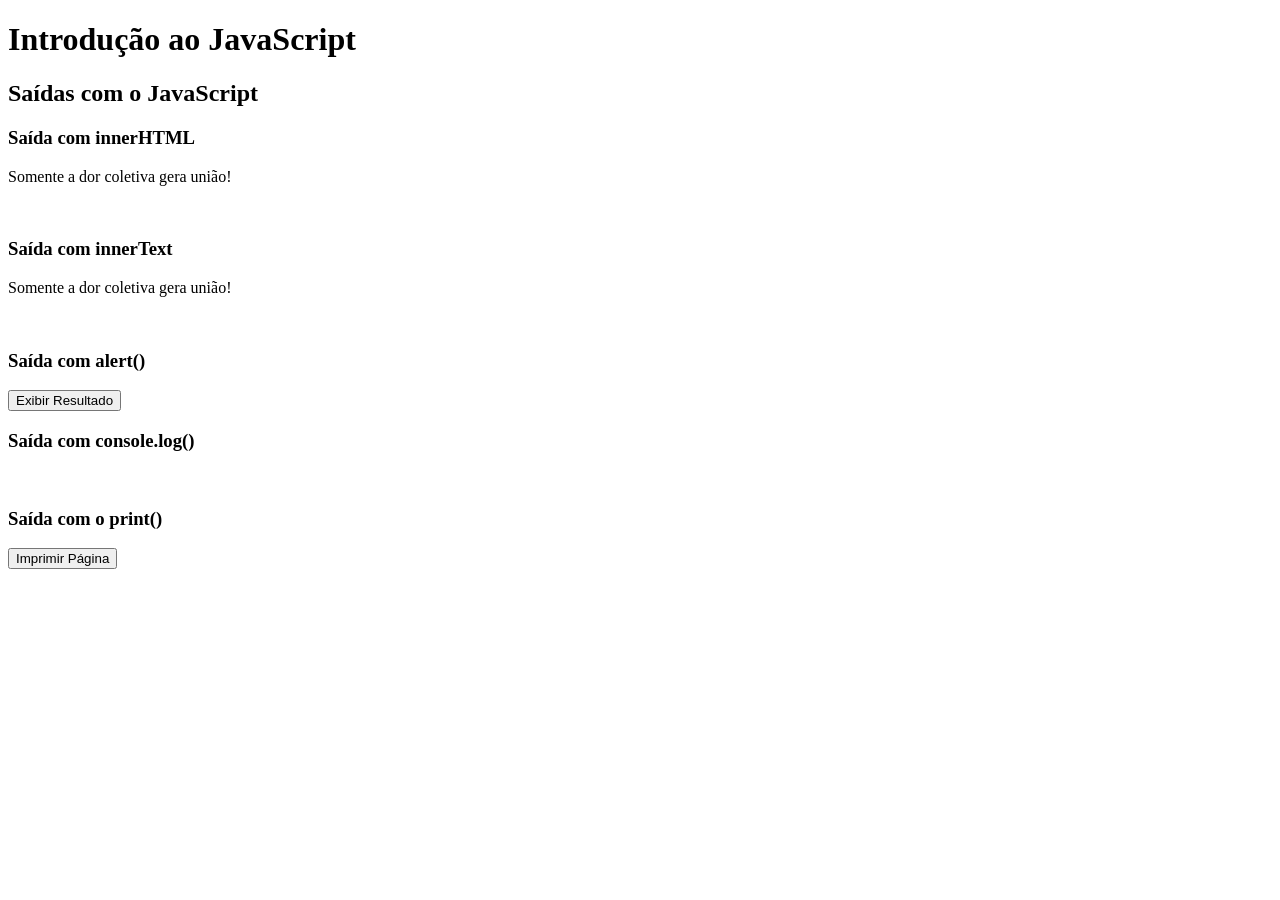
<file: Aula01/index.html>
<!DOCTYPE html>
<html lang="pt-br">
  <head>
    <meta charset="UTF-8">
    <meta name="viewport" content="width=device-width, initial-scale=1.0">
    <title>Conteúdo Aula01 - JavaScript</title>
  </head>
  <body>
    
    <h1>Introdução ao JavaScript</h1>

    <h2>Saídas com o JavaScript</h2>

    <h3>Saída com innerHTML</h3>

    <p class="ex1"></p>

    <br>

    <h3>Saída com innerText</h3>

    <p class="ex2"></p>

    <br>

    <h3>Saída com alert()</h3>

    <button onclick="exibirResultado()">Exibir Resultado</button>

    <br>

    <h3>Saída com console.log()</h3>

    <br>

    <h3>Saída com o print()</h3>

    <button onclick="imprimir()">Imprimir Página</button>

    <script src="./src/script.js"></script>

  </body>
</html>
</file>
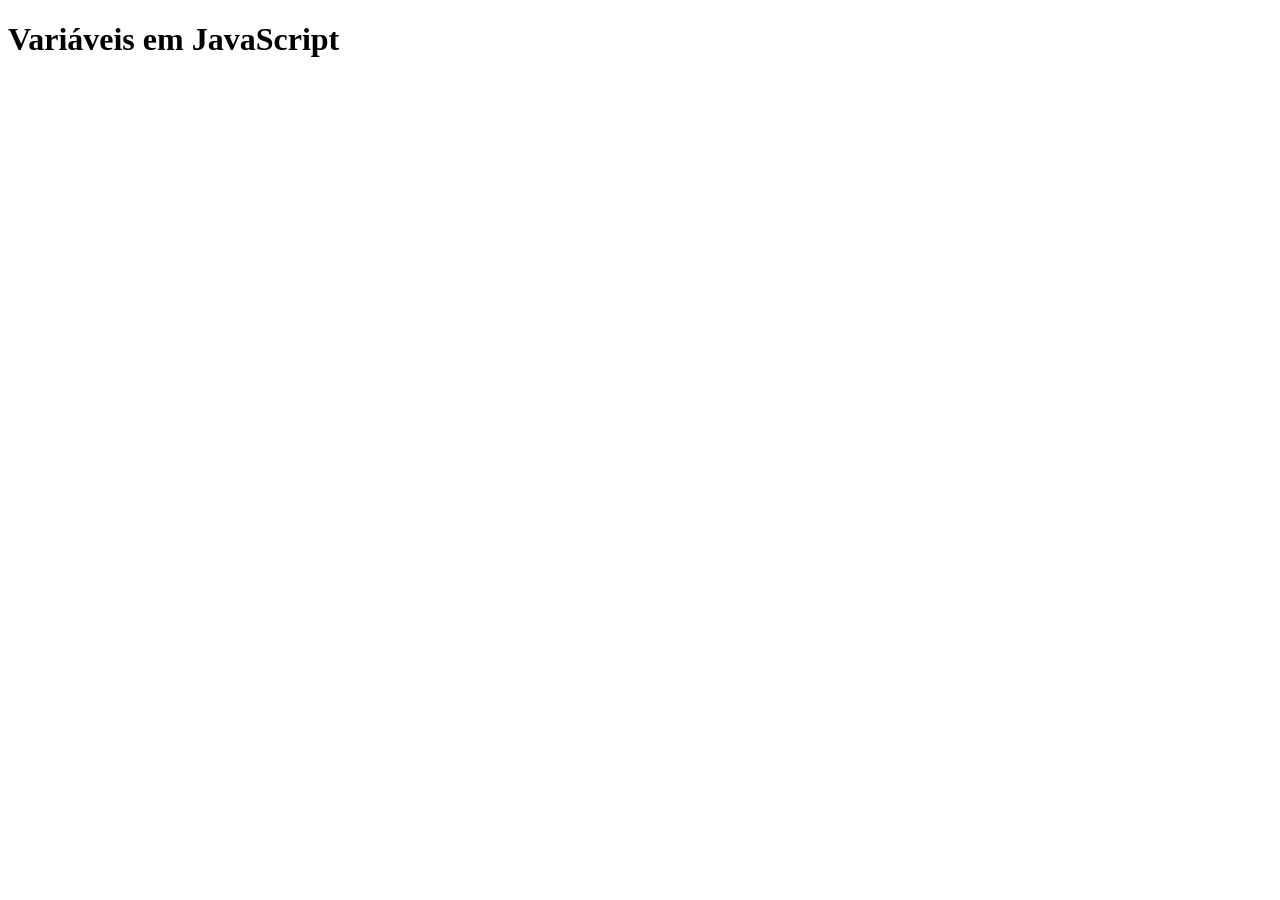
<file: Aula02/index.html>
<!DOCTYPE html>
<html lang="pt-br">
  <head>
    <meta charset="UTF-8">
    <meta name="viewport" content="width=device-width, initial-scale=1.0">
    <title>Conteúdo Aula02 - JavaScript</title>
  </head>
  <body>
    
    <h1>Variáveis em JavaScript</h1>

    <script src="./src/script.js"></script>

  </body>
</html>
</file>
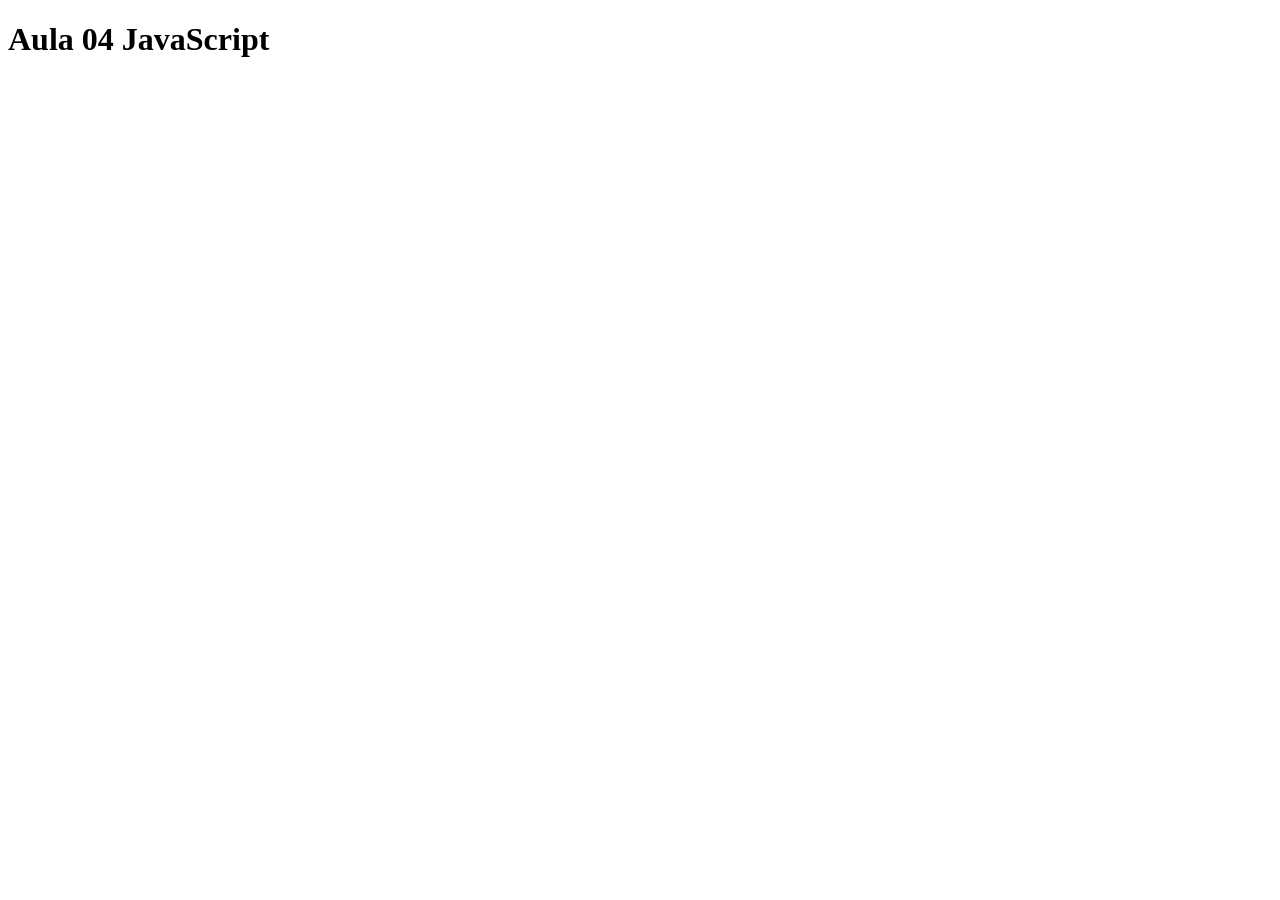
<file: Aula04/index.html>
<!DOCTYPE html>
<html lang="pt-br">
<head>
  <meta charset="UTF-8">
  <meta name="viewport" content="width=device-width, initial-scale=1.0">
  <title>Conteúdo Aula04 - JavaScript</title>
</head>
<body>
  
  <h1>Aula 04 JavaScript</h1>

  <script src="./src/script03.js"></script>

</body>
</html>
</file>
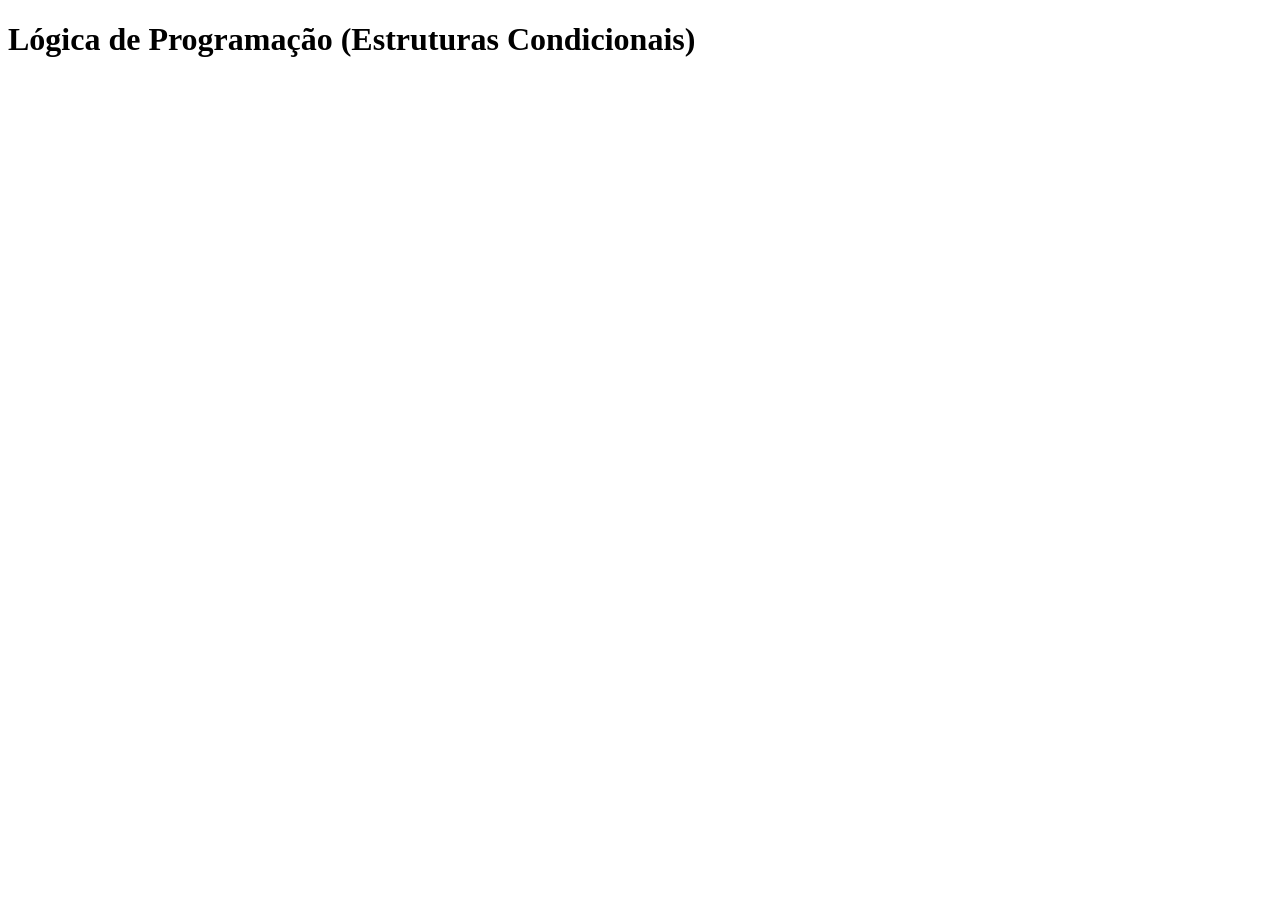
<file: Aula05/index.html>
<!DOCTYPE html>
<html lang="pt-br">
  <head>
    <meta charset="UTF-8">
    <meta name="viewport" content="width=device-width, initial-scale=1.0">
    <title>Conteúdo Aula05 - JavaScript</title>
  </head>
  <body>
    
    <h1>Lógica de Programação (Estruturas Condicionais)</h1>

    <script src="./src/script.js"></script>

  </body>
</html>
</file>
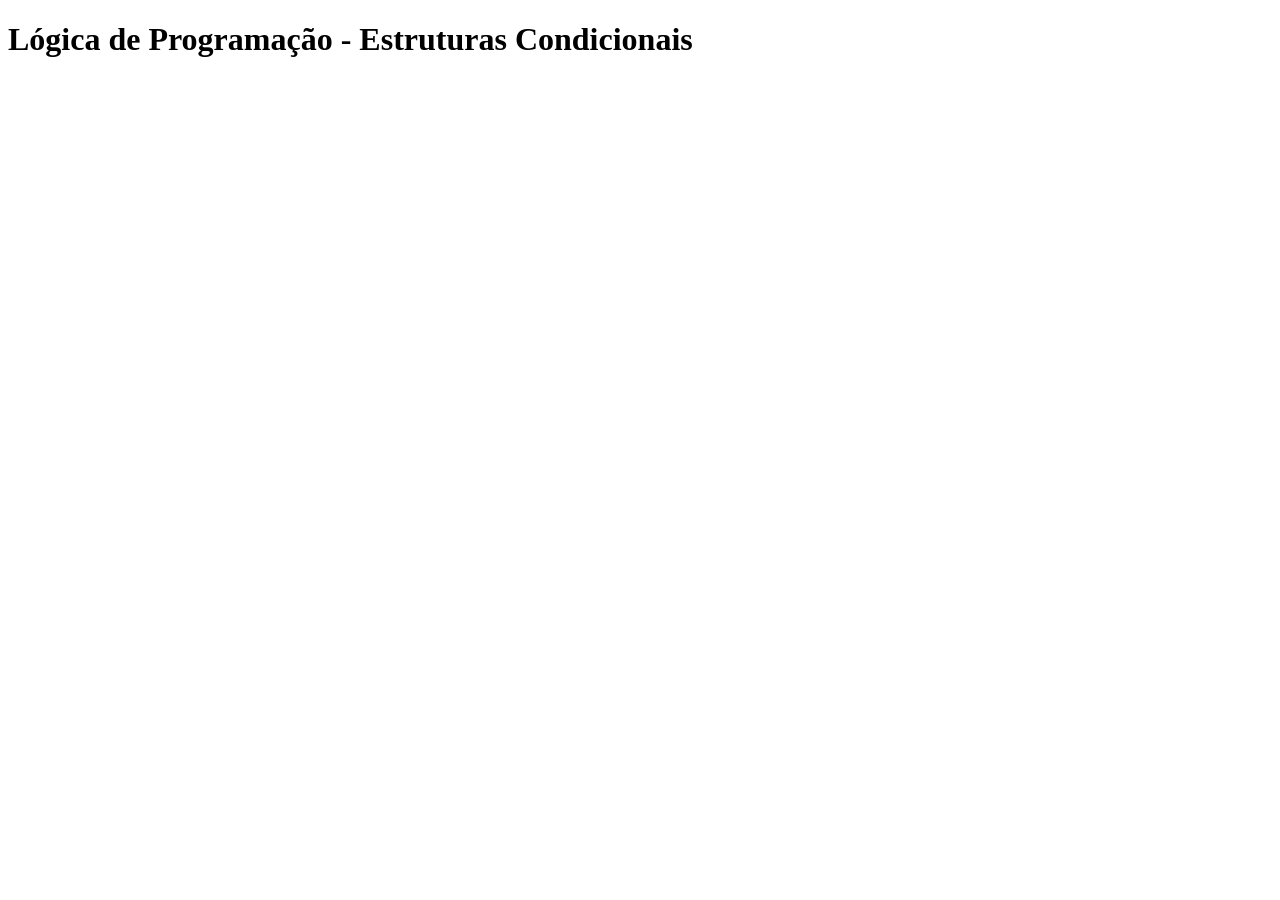
<file: Aula06/index.html>
<!DOCTYPE html>
<html lang="pt-br">
  <head>
    <meta charset="UTF-8">
    <meta name="viewport" content="width=device-width, initial-scale=1.0">
    <title>Conteúdo Aula06 - JavaScript</title>
  </head>
  <body>
    
    <h1>Lógica de Programação - Estruturas Condicionais</h1>

    <script src="./src/script.js"></script>

  </body>
</html>
</file>
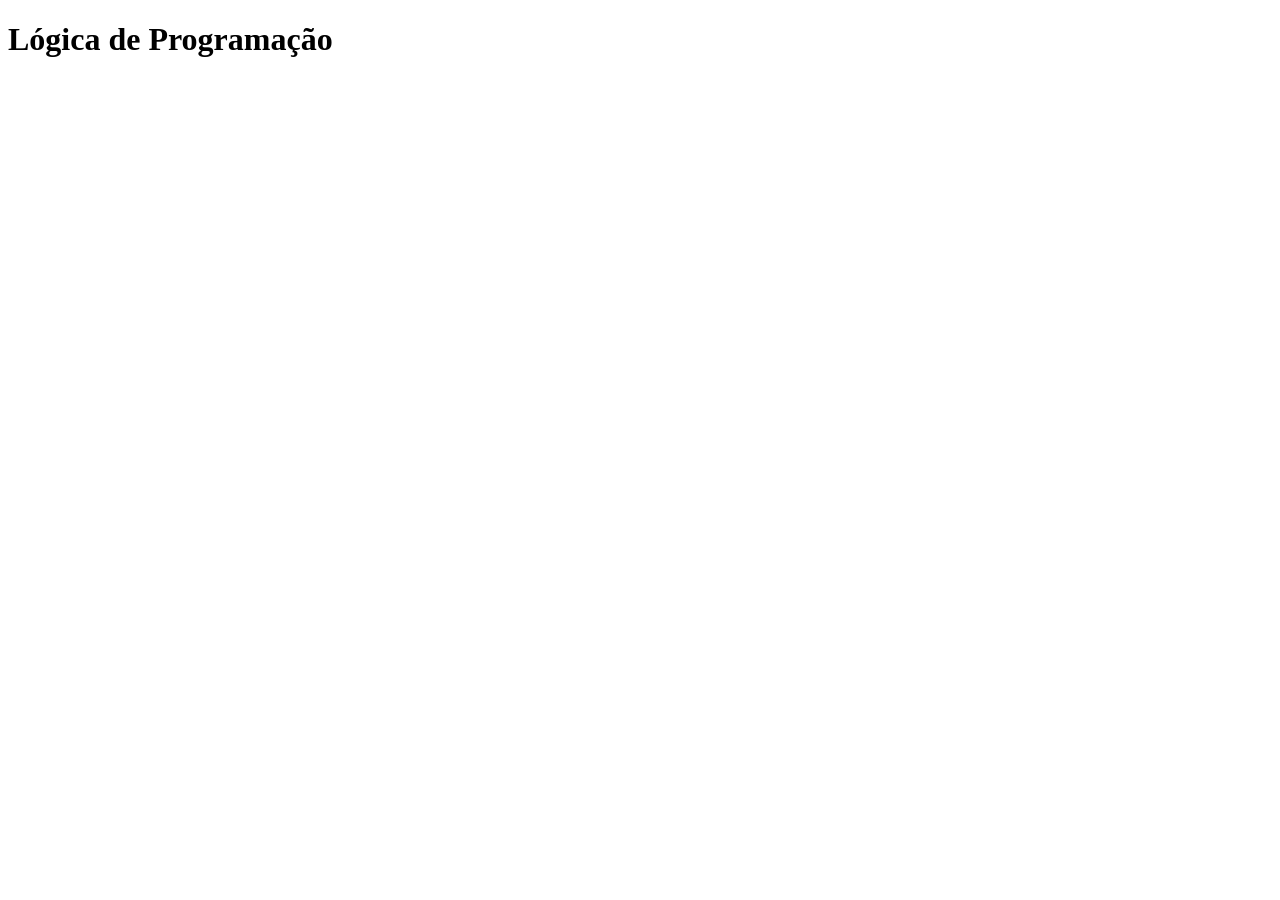
<file: Aula07/index.html>
<!DOCTYPE html>
<html lang="pt-br">
<head>
  <meta charset="UTF-8">
  <meta name="viewport" content="width=device-width, initial-scale=1.0">
  <title>Conteúdo Aula07 - JavaScript</title>
</head>
<body>

  <h1>Lógica de Programação</h1>

  <script src="./src/script11.js"></script>

</body>
</html>
</file>
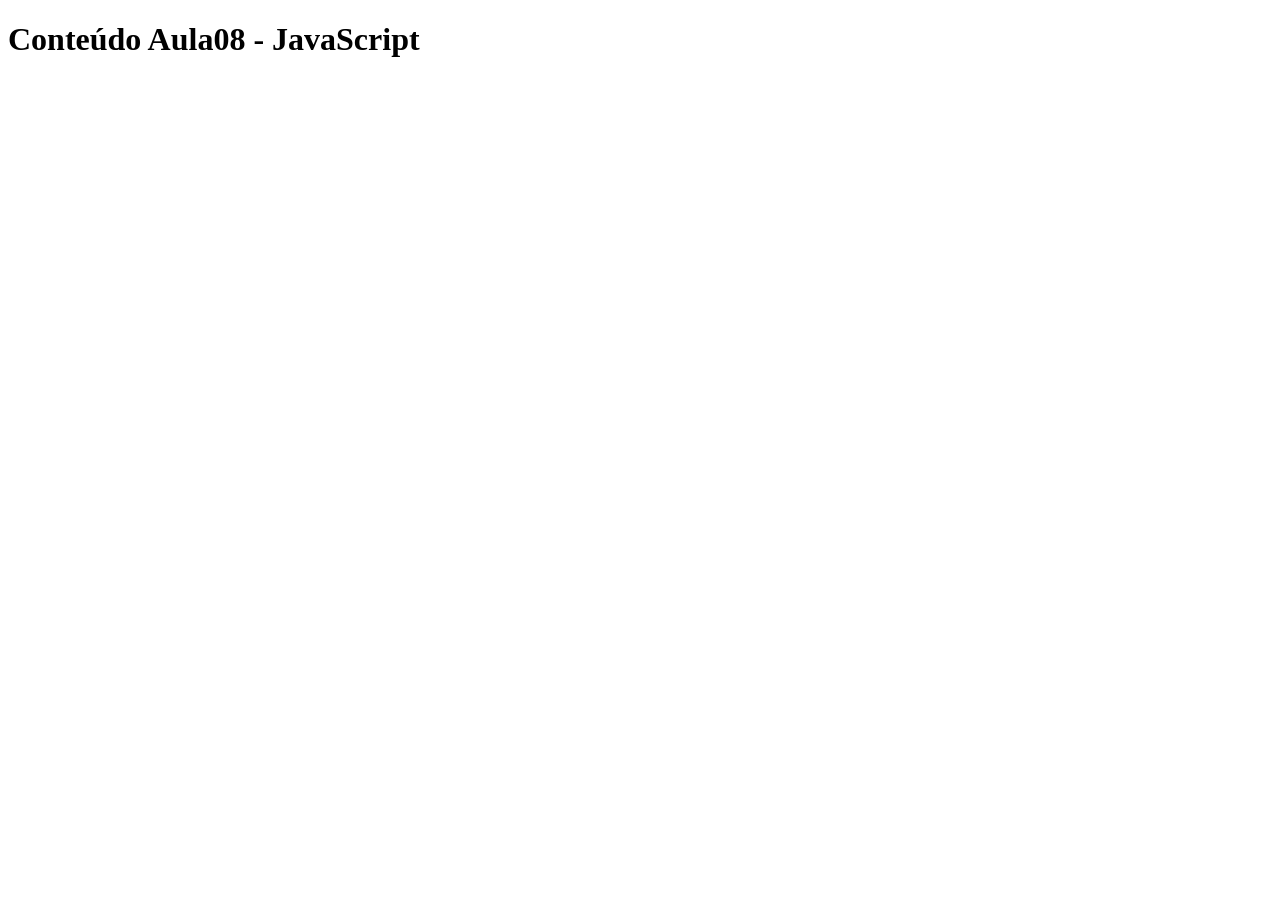
<file: Aula08/index.html>
<!DOCTYPE html>
<html lang="pt-br">
<head>
  <meta charset="UTF-8">
  <meta name="viewport" content="width=device-width, initial-scale=1.0">
  <title>Conteúdo Aula08 - JavaScript</title>
</head>
<body>
  
  <h1>Conteúdo Aula08 - JavaScript</h1>

  <script src="./src/script.js"></script>

</body>
</html>
</file>
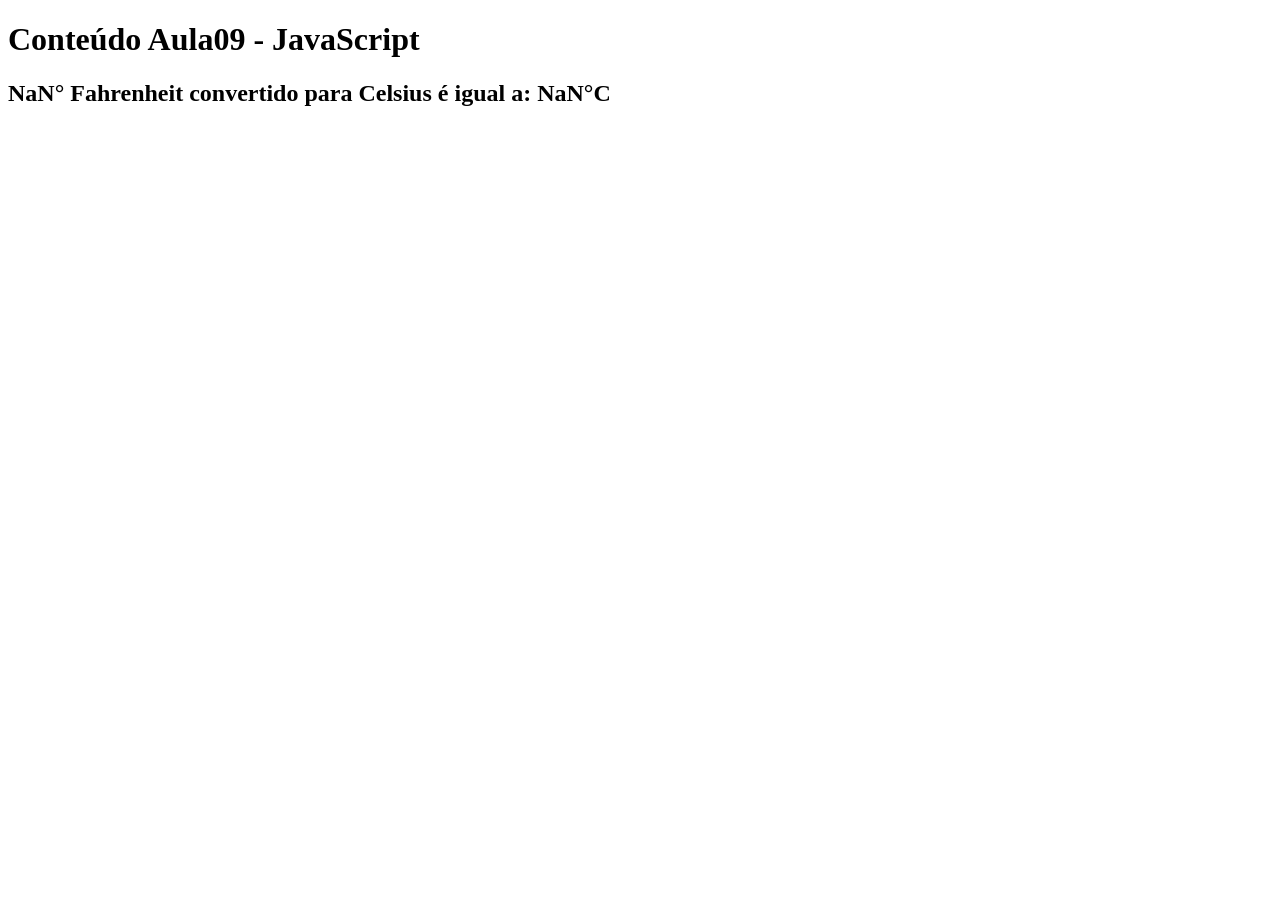
<file: Aula09/index.html>
<!DOCTYPE html>
<html lang="pt-br">
<head>
  <meta charset="UTF-8">
  <meta name="viewport" content="width=device-width, initial-scale=1.0">
  <title>Conteúdo Aula09 - JavaScript</title>
</head>
<body>
  
  <h1>Conteúdo Aula09 - JavaScript</h1>

  <h2 class="teste"></h2>

  <script src="./src/script02.js"></script>

</body>
</html>
</file>
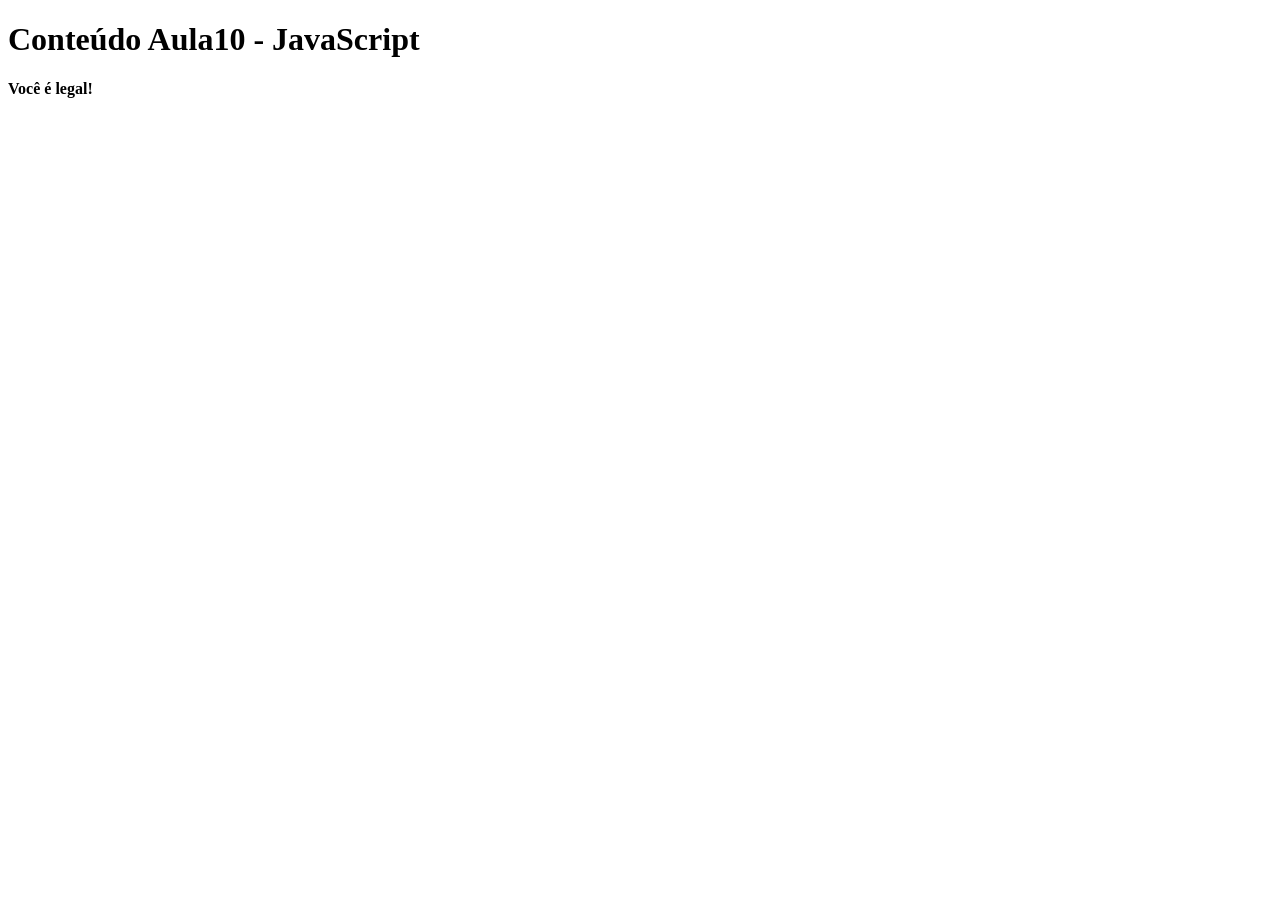
<file: Aula10/index.html>
<!DOCTYPE html>
<html lang="pt-br">
<head>
  <meta charset="UTF-8">
  <meta name="viewport" content="width=device-width, initial-scale=1.0">
  <title>Conteúdo Aula10 - JavaScript</title>
</head>
<body>
  
  <h1>Conteúdo Aula10 - JavaScript</h1>

  <h4 class="ex1"></h4>

  <script src="./src/script.js"></script>

</body>
</html>
</file>
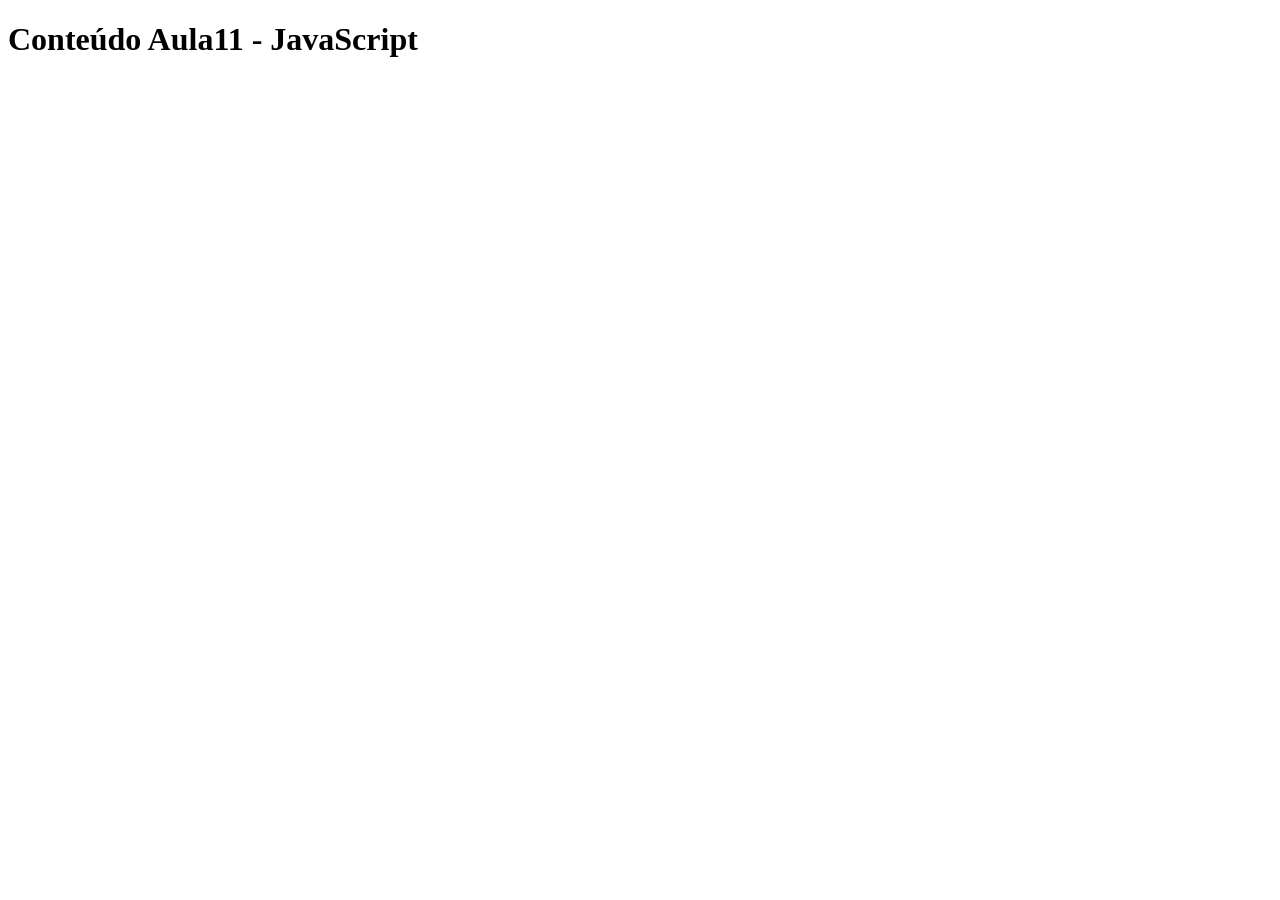
<file: Aula11/index.html>
<!DOCTYPE html>
<html lang="pt-br">
<head>
  <meta charset="UTF-8">
  <meta name="viewport" content="width=device-width, initial-scale=1.0">
  <title>Conteúdo Aula11 - JavaScript</title>
</head>
<body>
  
  <h1>Conteúdo Aula11 - JavaScript</h1>

  <script src="./src/script02.js"></script>

</body>
</html>
</file>
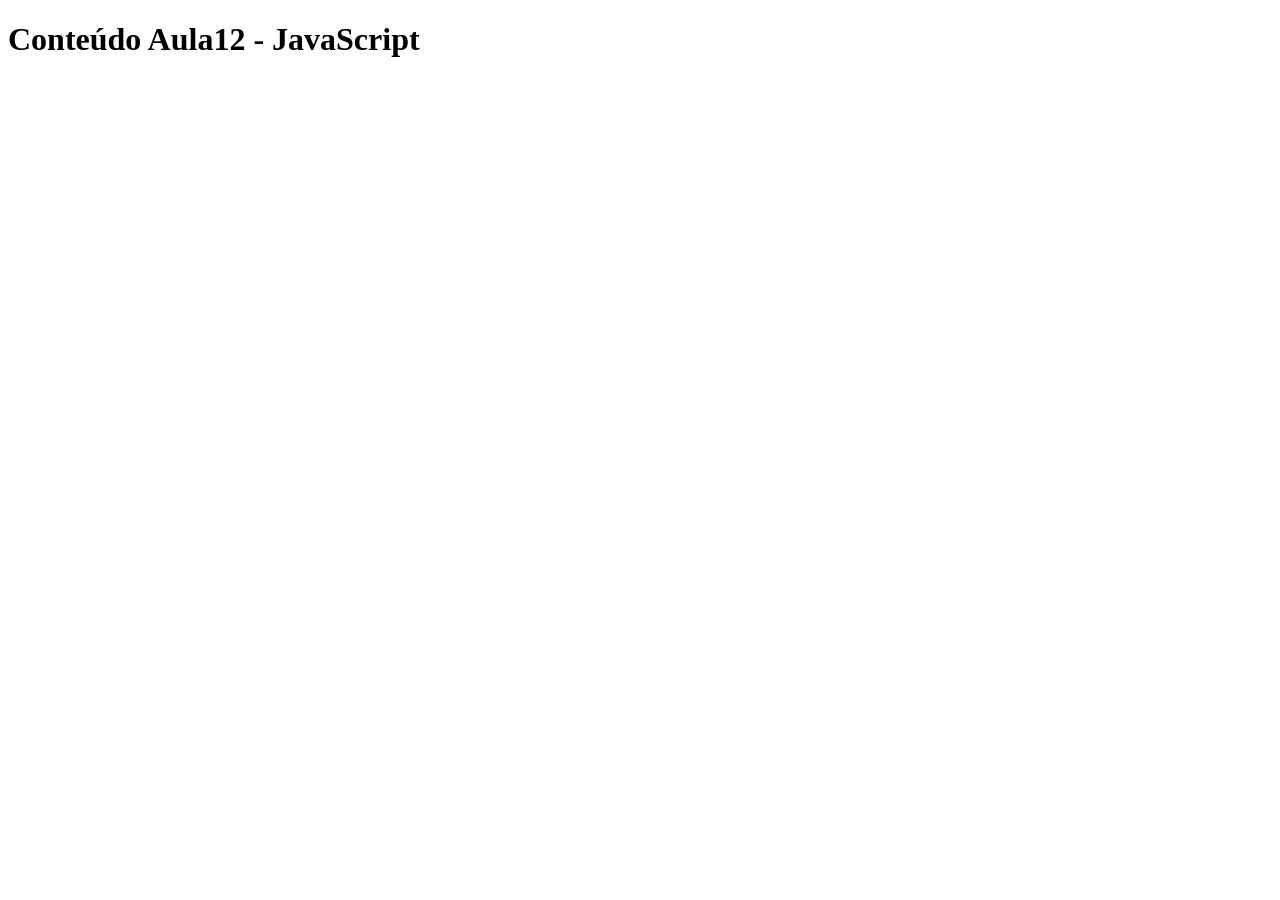
<file: Aula12/index.html>
<!DOCTYPE html>
<html lang="pt-br">
<head>
  <meta charset="UTF-8">
  <meta name="viewport" content="width=device-width, initial-scale=1.0">
  <title>Conteúdo Aula12 - JavaScript</title>
</head>
<body>
  
  <h1>Conteúdo Aula12 - JavaScript</h1>

  <script src="./src/script02.js"></script>

</body>
</html>
</file>
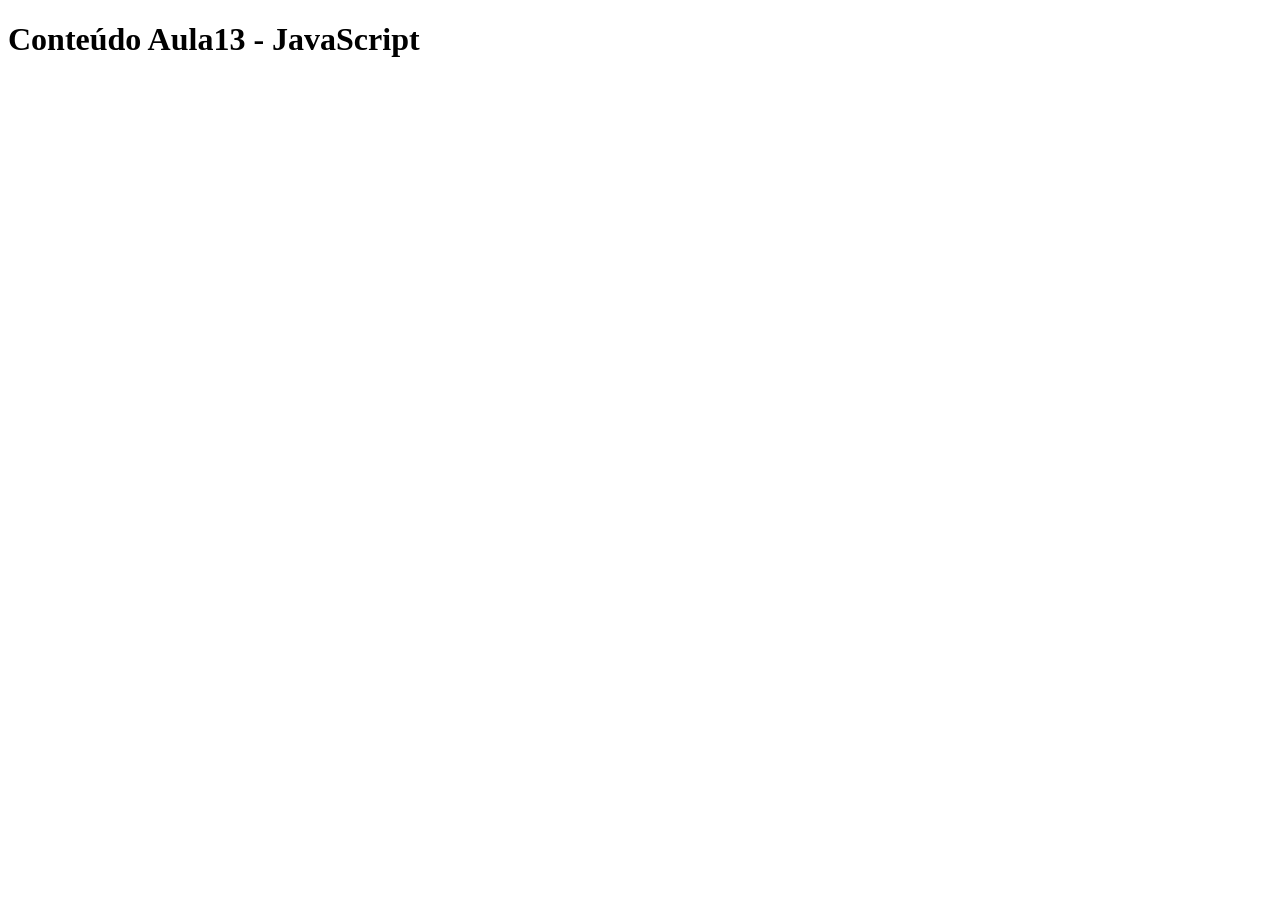
<file: Aula13/index.html>
<!DOCTYPE html>
<html lang="pt-br">
<head>
  <meta charset="UTF-8">
  <meta name="viewport" content="width=device-width, initial-scale=1.0">
  <title>Conteúdo Aula13 - JavaScript</title>
</head>
<body>
  
  <h1>Conteúdo Aula13 - JavaScript</h1>

  <script src="./src/script.js"></script>

</body>
</html>
</file>
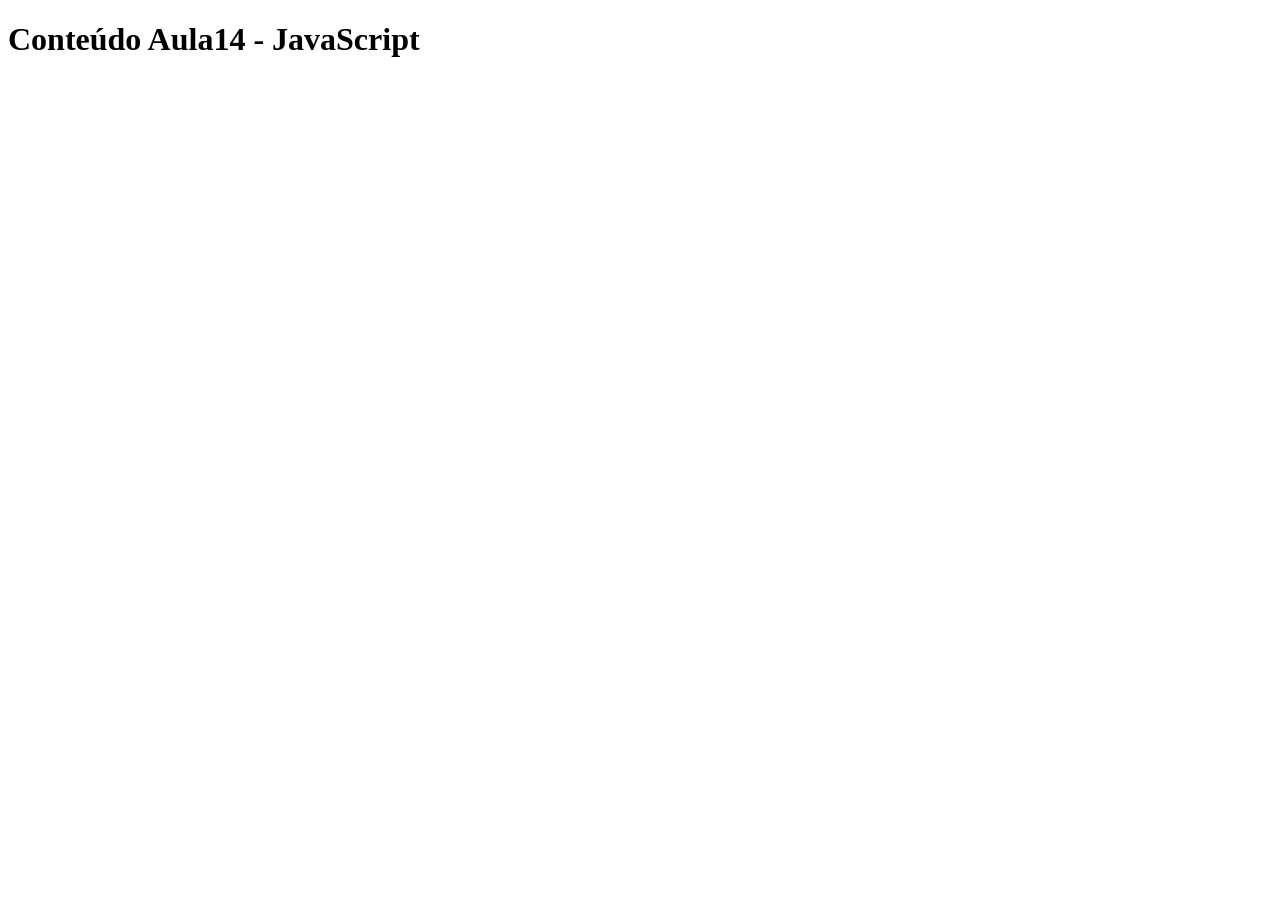
<file: Aula14/index.html>
<!doctype html>
<html lang="pt-br">
  <head>
    <meta charset="UTF-8" />
    <meta name="viewport" content="width=device-width, initial-scale=1.0" />
    <title>Conteúdo Aula14 - JavaScript</title>
  </head>
  <body>
    <h1>Conteúdo Aula14 - JavaScript</h1>

    <script src="./src/script.js"></script>
  </body>
</html>
</file>
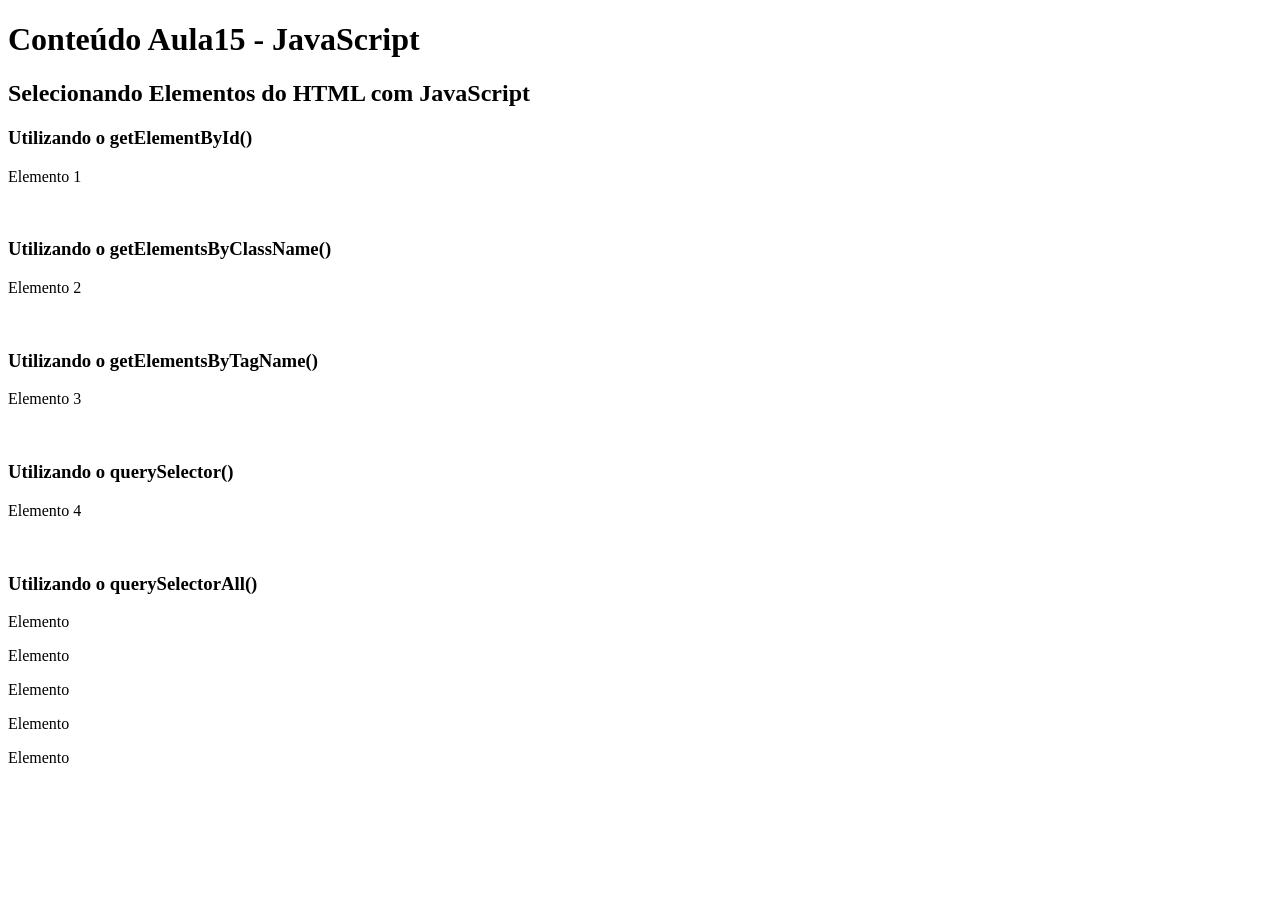
<file: Aula15/index.html>
<!DOCTYPE html>
<html lang="pt-br">
<head>
  <meta charset="UTF-8">
  <meta name="viewport" content="width=device-width, initial-scale=1.0">
  <title>Conteúdo Aula15 - JavaScript</title>
</head>
<body>
  
  <h1>Conteúdo Aula15 - JavaScript</h1>

  <h2>Selecionando Elementos do HTML com JavaScript</h2>

  <h3>Utilizando o getElementById()</h3>
  <p id="ex1">Elemento 1</p>

  <br>

  <h3>Utilizando o getElementsByClassName()</h3>
  <p class="ex2">Elemento 2</p>

  <br>

  <h3>Utilizando o getElementsByTagName()</h3>
  <p>Elemento 3</p>

  <br>

  <h3>Utilizando o querySelector()</h3>
  <p id="ex4">Elemento 4</p>

  <br>

  <h3>Utilizando o querySelectorAll()</h3>
  <p class="qs-ex">Elemento</p>
  <p class="qs-ex">Elemento</p>
  <p class="qs-ex">Elemento</p>
  <p class="qs-ex">Elemento</p>
  <p class="qs-ex">Elemento</p>

  

  <script src="./src/script.js"></script>

</body>
</html>
</file>
